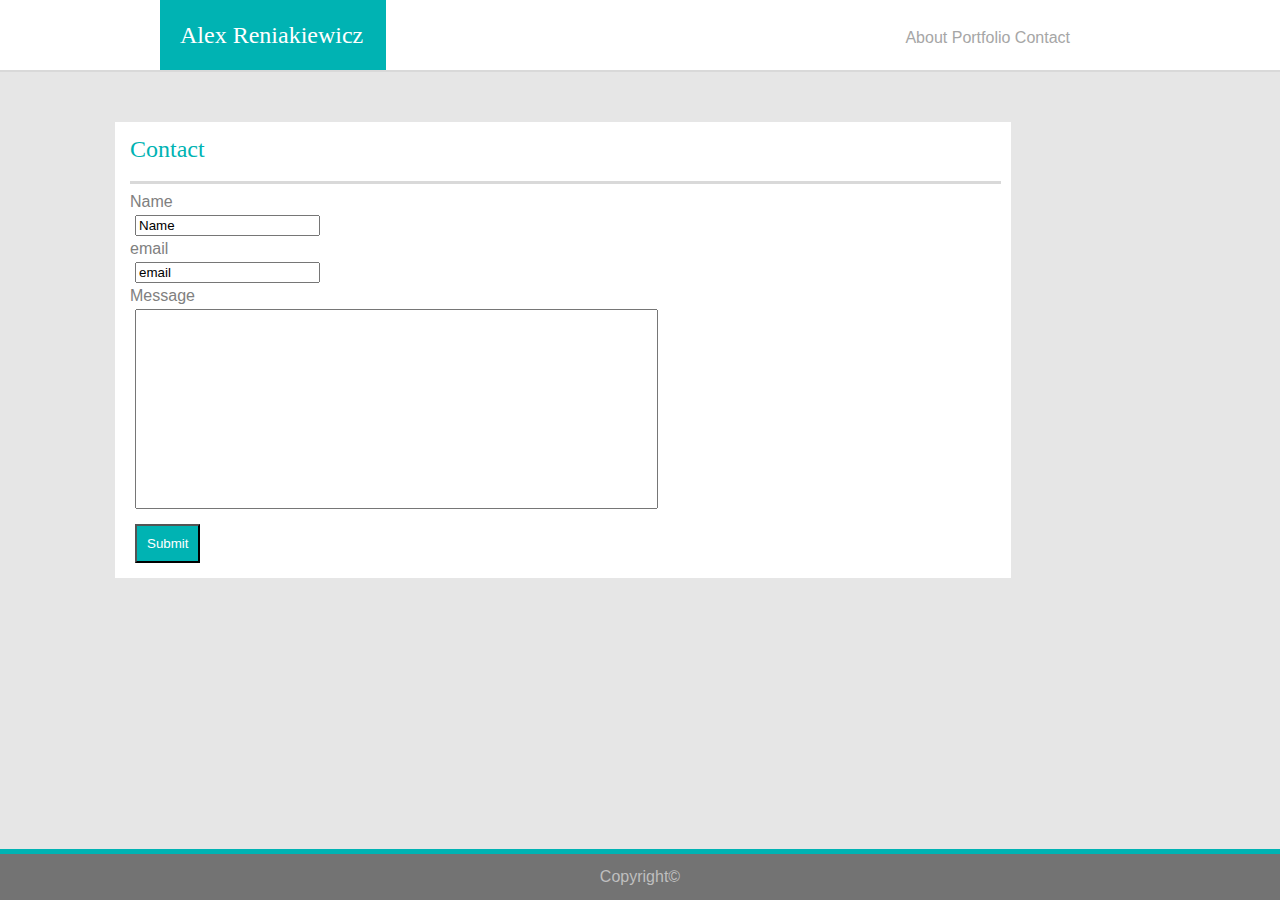
<file: contact.html>
<!DOCTYPE html>
<html lang="en">
<head>
  <meta charset="UTF-8">
  <meta name="viewport" content="width=device-width, initial-scale=1.0">
  <meta http-equiv="X-UA-Compatible" content="ie=edge">
  <title>Contact</title>
  <link rel="stylesheet" href="assets/css/css-reset.css">
  <link rel="stylesheet" href="assets/css/style-contact.css">
</head>
<body>
  <div class="header">
    <header> 
      <h3 class="name">Alex Reniakiewicz</h3>
        <div class="header-right">
          <a href="index.html">About</a>
          <a href="portfolio.html">Portfolio</a>
          <a href="/">Contact</a>
    </header>
  </div>
  <div class="contact-info">
    <h3 class="contact">Contact</h3>
      <form>
        Name <br>
        <input type="text" name="name" value="Name"><br>
        email <br>
        <input type="email" name="email" value="email"><br>
        Message <br>
        <input class="messagebox" type="text" name="message"><br>
        <input id="submit" type="submit" value="Submit"> 
      </form>
  </div>
  <footer>
    <p id="footer">
      Copyright©
    </p>
  </footer>

</body>
</html>
</file>
<file: assets/css/style-contact.css>
*{
  box-sizing:border-box;
}
body {
  font-family: sans-serif;
  background: #e6e6e6;
}

.header {
  background: white;
  width: 100%;
  border-bottom: solid 2px;
  border-color: #d9d9d9;
}

header {
  width: 960px;
  margin: 0 auto;
}

.name {
  padding: 23px;
  padding-left: 20px;
  background: #00b3b3;
  color: white;
  float: left;
}

.header-right {
  font-family: sans-serif;
  float: right;
  padding-right: 50px;
  padding-top: 30px;
}

a {
  text-decoration: none;
  color: #a6a6a6;
}

header::after {
  content: "";
  display: block;
  clear:both;
}

h3 {
  clear: both;
  font-family: serif;
  color: #00b3b3;
  font-size: 24px;
}

.contact {
  border-bottom: solid;
  border-color: #d9d9d9;
  padding-bottom: 20px;
  margin-bottom: 10px;
}

.contact-info {
  background: white;
  width: 70%;
  height: 50%;
  position: relative;
  left: 115px;
  top: 50px;
  padding: 15px 10px 10px 15px
}

form{
  color: #808080
}
input {
  margin: 5px;
}

.messagebox {
  height: 200px;
  width: 60%;
}

#submit {
  margin-top: 10px;
  padding: 10px;
  background: #00b3b3;
  color: white;
}

#footer {
  clear: both;
  text-align: center;
  background: #737373;
  color: #bfbfbf;
  padding: 15px;
  border-top: solid 5px;
  border-color: #00b3b3;
  Margin-top: 60px;
  position: absolute;
  bottom: 0;
  width: 100%;
}
</file>
